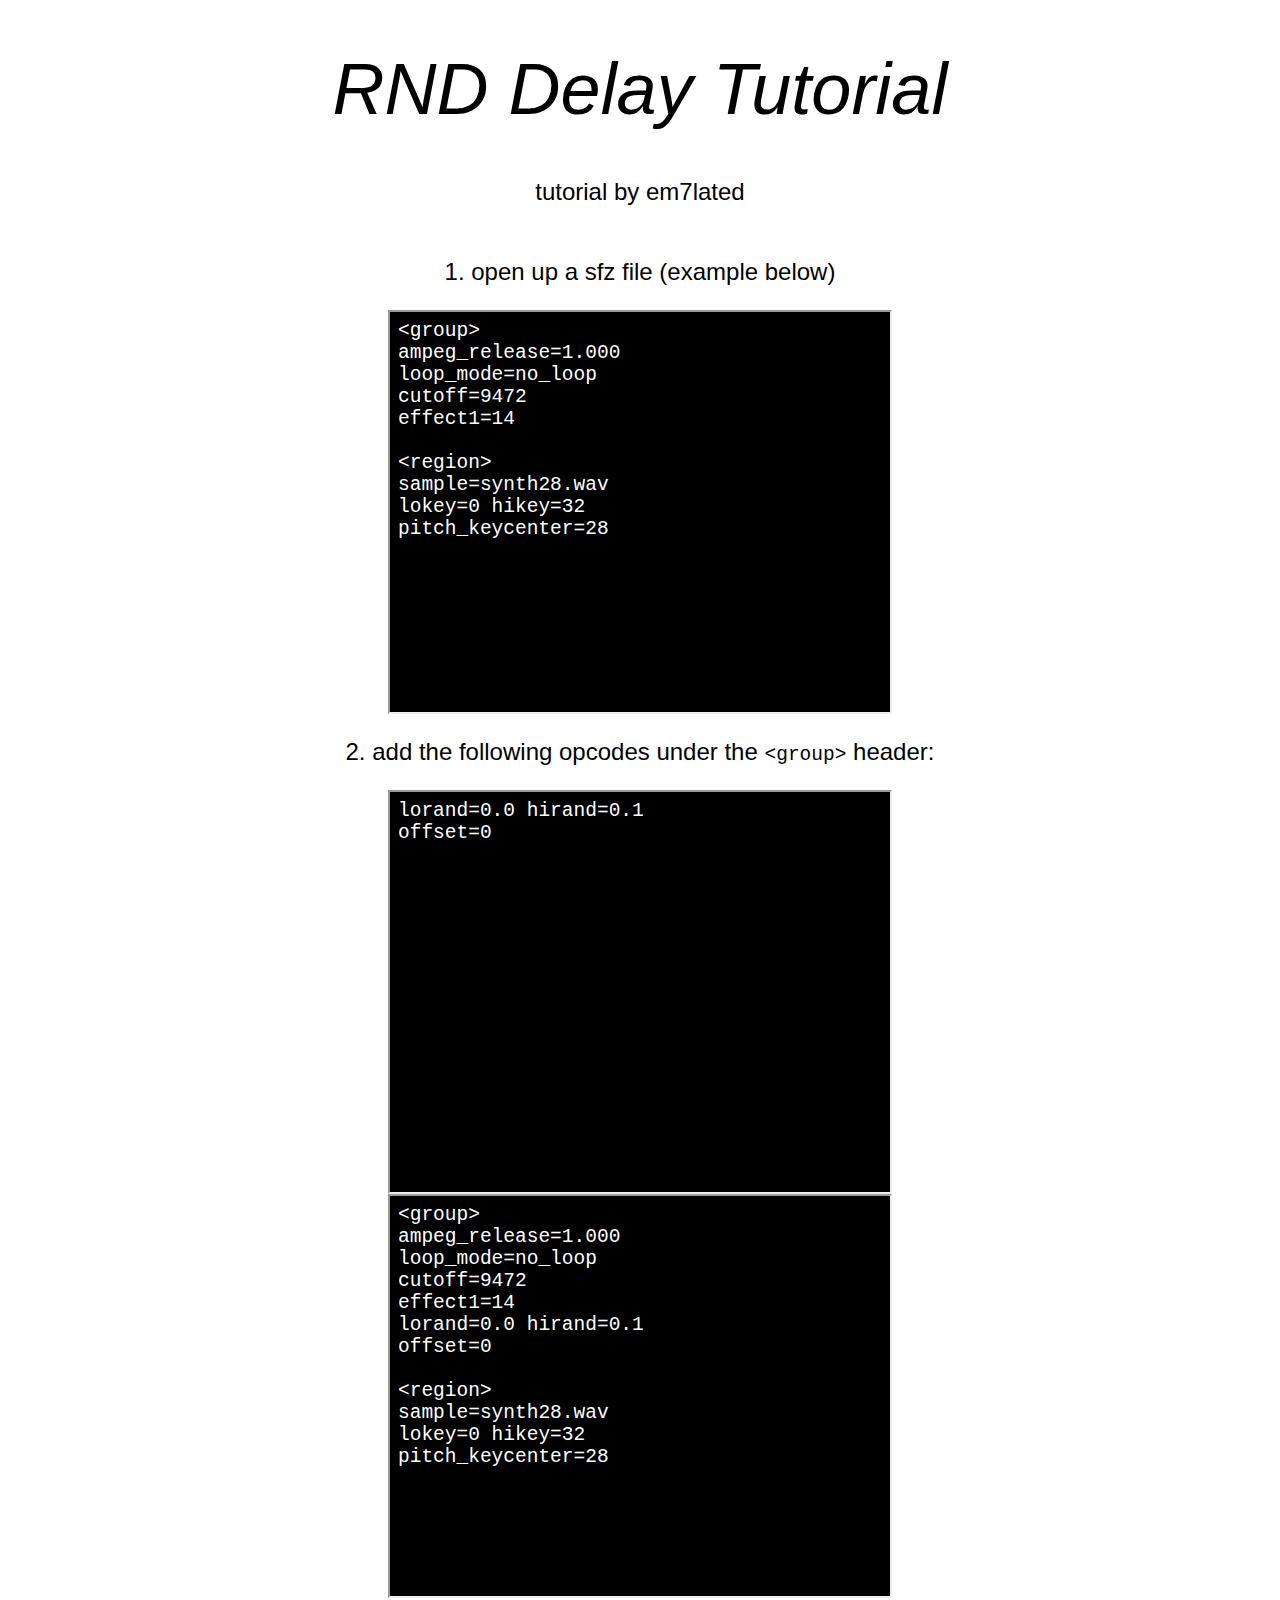
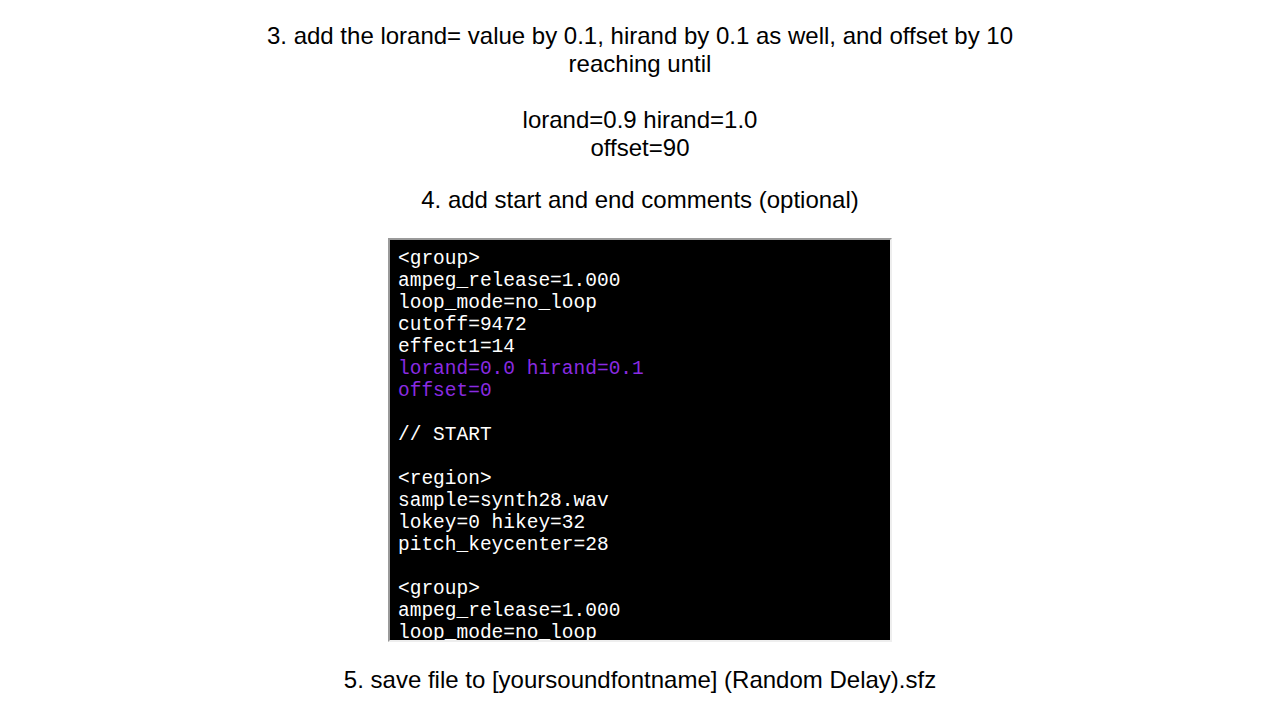
<file: index.html>
<!DOCTYPE html>
<html lang="en">
<head>
    <link rel="stylesheet" href="styles.css">
    <meta charset="UTF-8">
    <meta name="viewport" content="width=device-width, initial-scale=1.0">
    <title>RND Delay Tutorial</title>
</head>
<body>
    <h1>RND Delay Tutorial</h1>
    <p>tutorial by em7lated</p>
    <p><br>1. open up a sfz file (example below)</p>
    <iframe src="sfz_snippet.html" height="400" width="500"></iframe>
    <p>2. add the following opcodes under the <code>&lt;group&gt;</code> header:</p>
    <iframe src="opcodes.html" height="400" width="500"></iframe>
    <iframe src="sfz_snippet2.html" height="400" width="500"></iframe>
    <p>3. add the lorand= value by 0.1, hirand by 0.1 as well, and offset by 10<br>reaching until<br><br>lorand=0.9 hirand=1.0<br>offset=90</p>
    <p>4. add start and end comments (optional)</p>
    <iframe src="final_sfz_snippet.html" height="400" width="500"></iframe>
    <p>5. save file to [yoursoundfontname] (Random Delay).sfz</p>
</body>
</html>
</file>
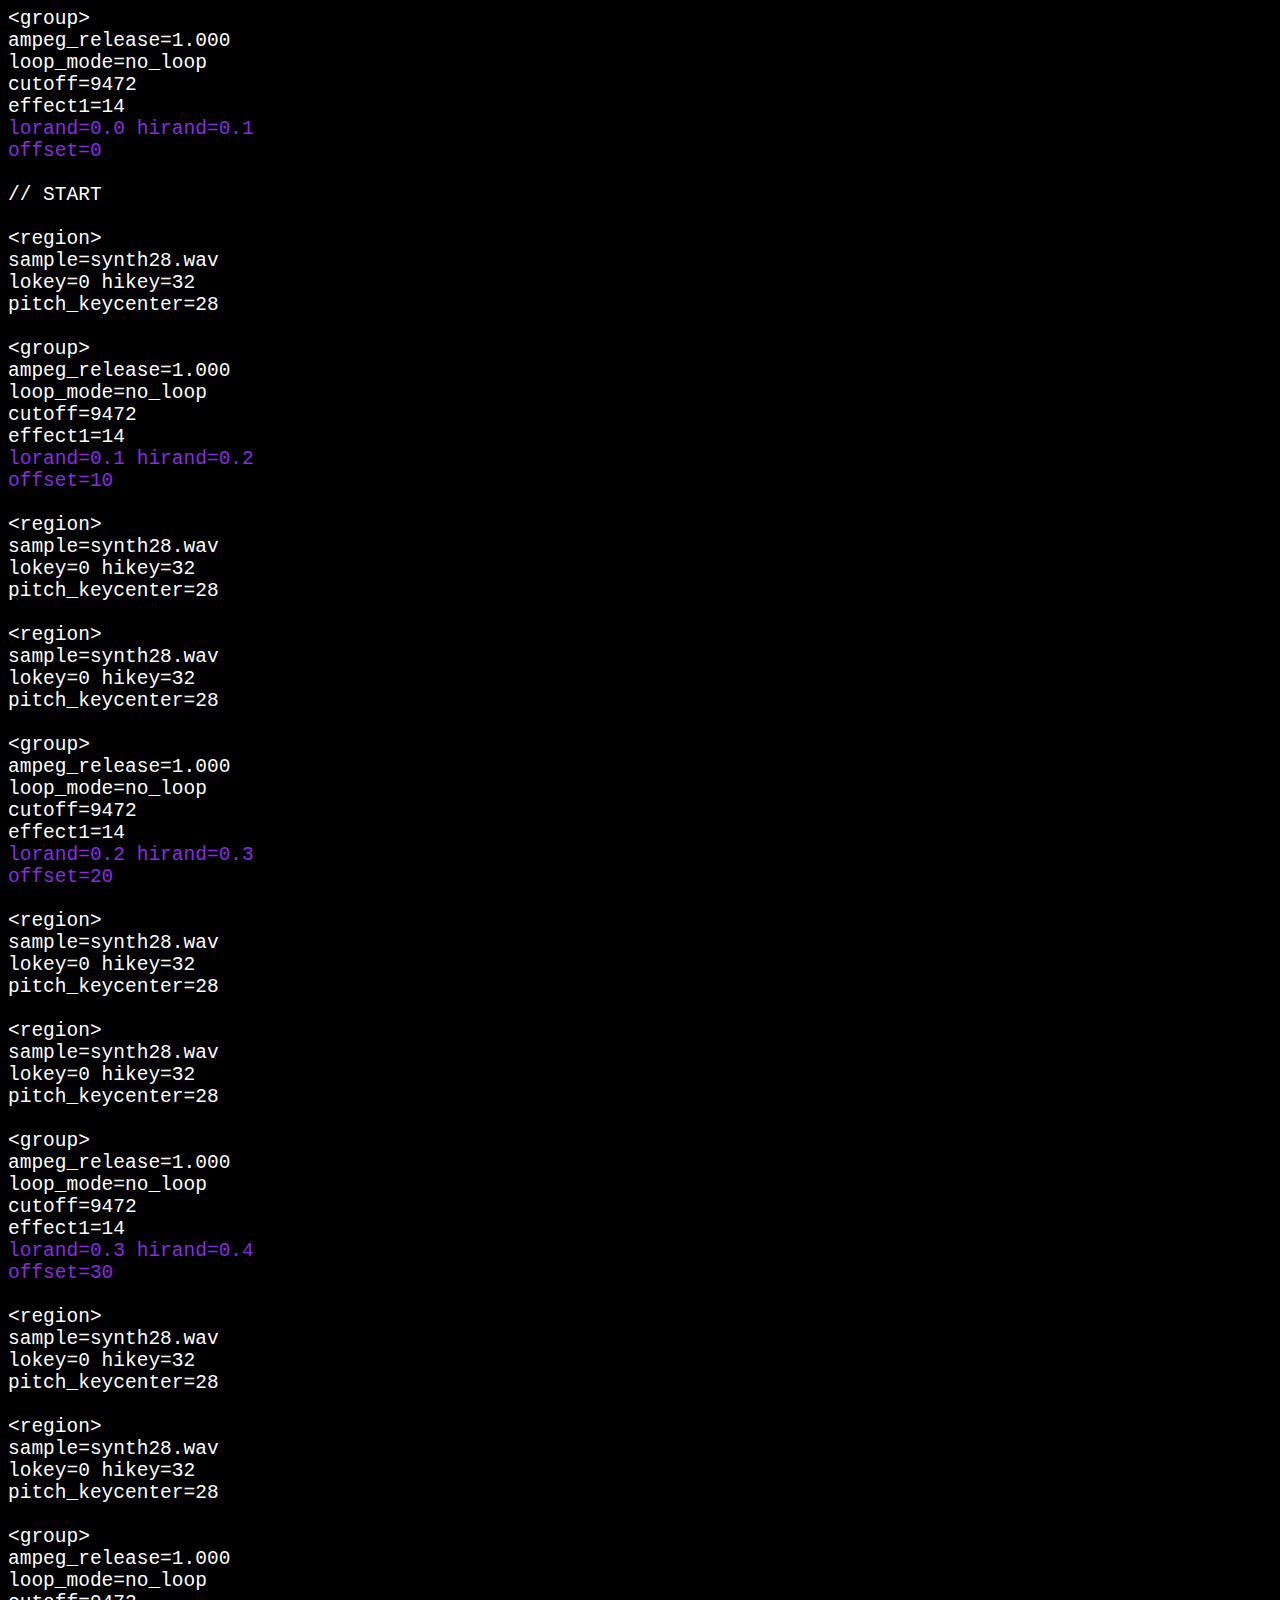
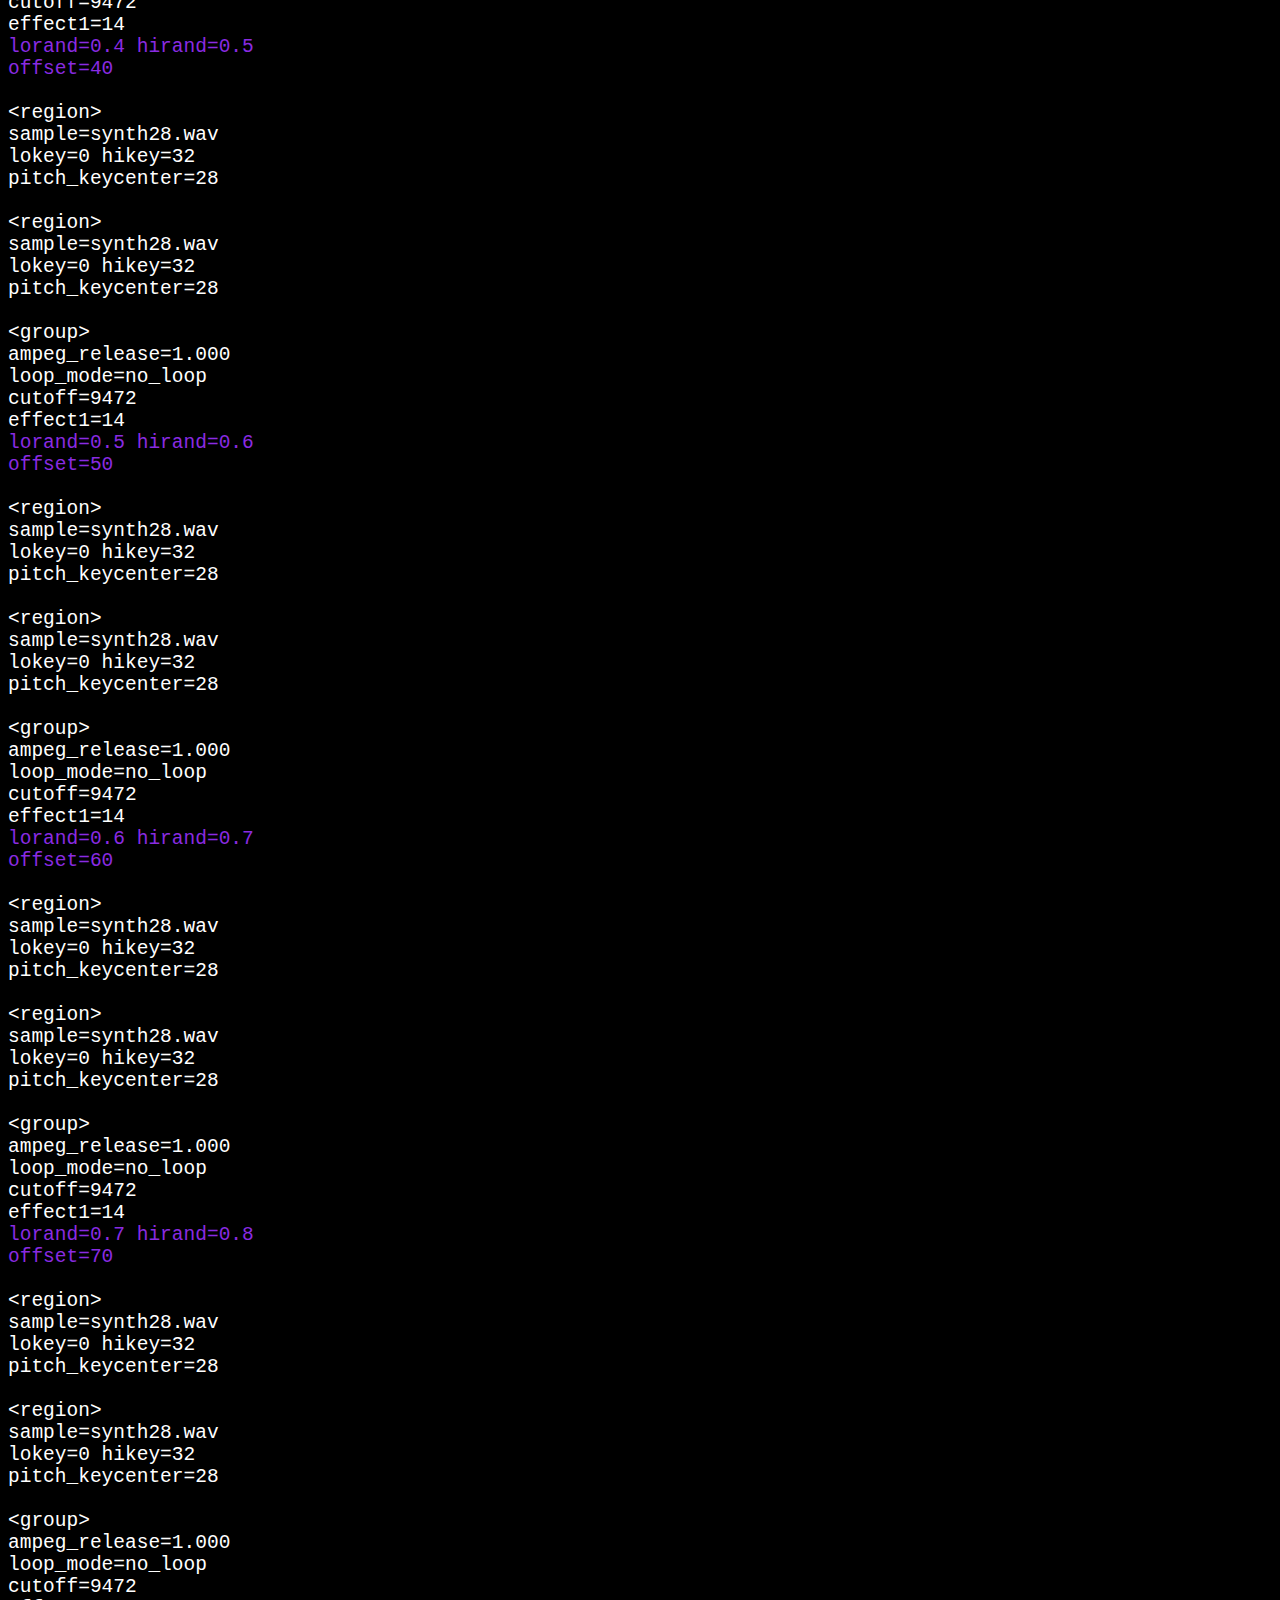
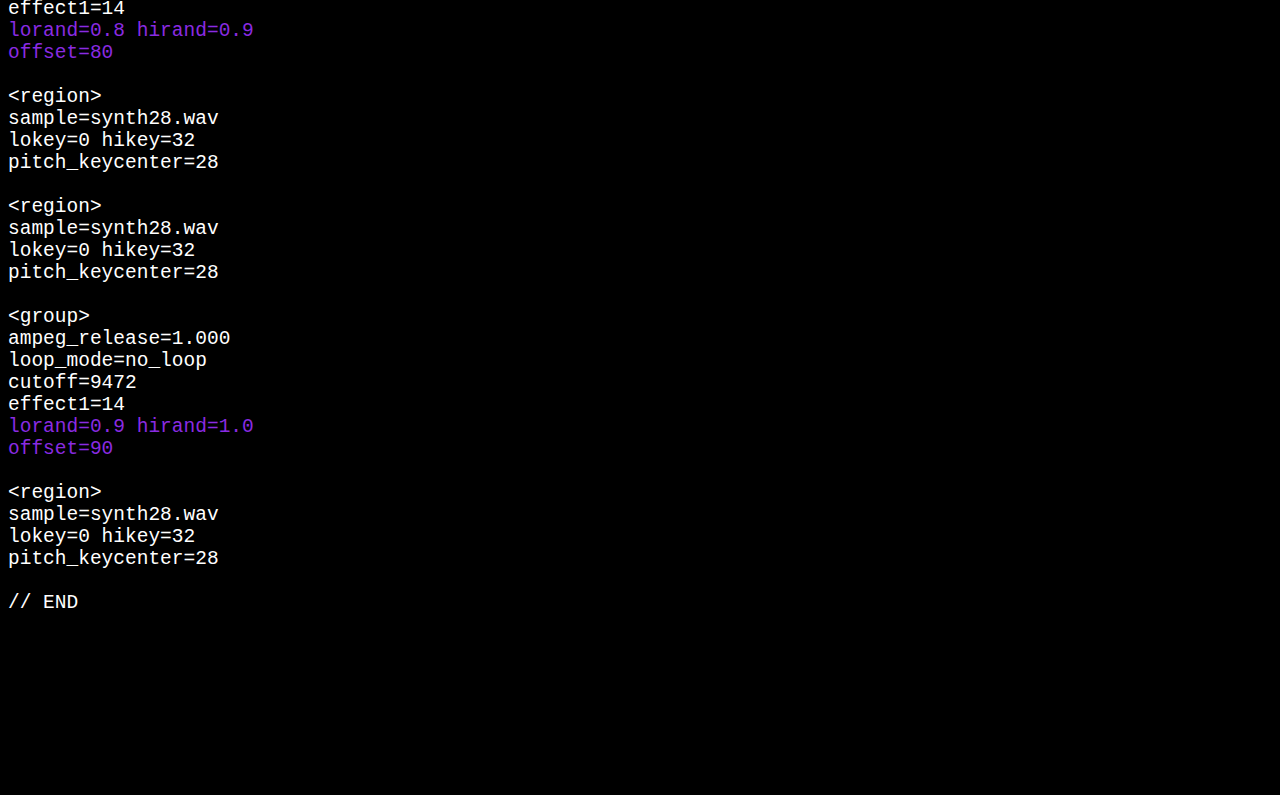
<file: final_sfz_snippet.html>
<!DOCTYPE html>
<html lang="en">
<head>
<style>
body {background-color: black;}
code {font-size: 150%;}
code {color: white;}
</style>
    <meta charset="UTF-8">
    <meta name="viewport" content="width=device-width, initial-scale=1.0">
    <title>Document</title>
</head>
<body>
    <code>&lt;group&gt;<br>ampeg_release=1.000<br>loop_mode=no_loop<br>cutoff=9472<br>effect1=14<br><span style="color: blueviolet;">lorand=0.0 hirand=0.1<br>offset=0</span><br><br>&#47;&#47; START<br><br>&lt;region&gt;<br>sample=synth28.wav<br>lokey=0 hikey=32<br>pitch_keycenter=28<br><br>&lt;group&gt;<br>ampeg_release=1.000<br>loop_mode=no_loop<br>cutoff=9472<br>effect1=14<br><span style="color: blueviolet;">lorand=0.1 hirand=0.2<br>offset=10</span><br><br>&lt;region&gt;<br>sample=synth28.wav<br>lokey=0 hikey=32<br>pitch_keycenter=28<br><br>&lt;region&gt;<br>sample=synth28.wav<br>lokey=0 hikey=32<br>pitch_keycenter=28<br><br>&lt;group&gt;<br>ampeg_release=1.000<br>loop_mode=no_loop<br>cutoff=9472<br>effect1=14<br><span style="color: blueviolet;">lorand=0.2 hirand=0.3<br>offset=20</span><br><br>&lt;region&gt;<br>sample=synth28.wav<br>lokey=0 hikey=32<br>pitch_keycenter=28<br><br>&lt;region&gt;<br>sample=synth28.wav<br>lokey=0 hikey=32<br>pitch_keycenter=28<br><br>&lt;group&gt;<br>ampeg_release=1.000<br>loop_mode=no_loop<br>cutoff=9472<br>effect1=14<br><span style="color: blueviolet;">lorand=0.3 hirand=0.4<br>offset=30</span><br><br>&lt;region&gt;<br>sample=synth28.wav<br>lokey=0 hikey=32<br>pitch_keycenter=28<br><br>&lt;region&gt;<br>sample=synth28.wav<br>lokey=0 hikey=32<br>pitch_keycenter=28<br><br>&lt;group&gt;<br>ampeg_release=1.000<br>loop_mode=no_loop<br>cutoff=9472<br>effect1=14<br><span style="color: blueviolet;">lorand=0.4 hirand=0.5<br>offset=40</span><br><br>&lt;region&gt;<br>sample=synth28.wav<br>lokey=0 hikey=32<br>pitch_keycenter=28<br><br>&lt;region&gt;<br>sample=synth28.wav<br>lokey=0 hikey=32<br>pitch_keycenter=28<br><br>&lt;group&gt;<br>ampeg_release=1.000<br>loop_mode=no_loop<br>cutoff=9472<br>effect1=14<br><span style="color: blueviolet;">lorand=0.5 hirand=0.6<br>offset=50</span><br><br>&lt;region&gt;<br>sample=synth28.wav<br>lokey=0 hikey=32<br>pitch_keycenter=28<br><br>&lt;region&gt;<br>sample=synth28.wav<br>lokey=0 hikey=32<br>pitch_keycenter=28<br><br>&lt;group&gt;<br>ampeg_release=1.000<br>loop_mode=no_loop<br>cutoff=9472<br>effect1=14<br><span style="color: blueviolet;">lorand=0.6 hirand=0.7<br>offset=60</span><br><br>&lt;region&gt;<br>sample=synth28.wav<br>lokey=0 hikey=32<br>pitch_keycenter=28<br><br>&lt;region&gt;<br>sample=synth28.wav<br>lokey=0 hikey=32<br>pitch_keycenter=28<br><br>&lt;group&gt;<br>ampeg_release=1.000<br>loop_mode=no_loop<br>cutoff=9472<br>effect1=14<br><span style="color: blueviolet;">lorand=0.7 hirand=0.8<br>offset=70</span><br><br>&lt;region&gt;<br>sample=synth28.wav<br>lokey=0 hikey=32<br>pitch_keycenter=28<br><br>&lt;region&gt;<br>sample=synth28.wav<br>lokey=0 hikey=32<br>pitch_keycenter=28<br><br>&lt;group&gt;<br>ampeg_release=1.000<br>loop_mode=no_loop<br>cutoff=9472<br>effect1=14<br><span style="color: blueviolet;">lorand=0.8 hirand=0.9<br>offset=80</span><br><br>&lt;region&gt;<br>sample=synth28.wav<br>lokey=0 hikey=32<br>pitch_keycenter=28<br><br>&lt;region&gt;<br>sample=synth28.wav<br>lokey=0 hikey=32<br>pitch_keycenter=28<br><br>&lt;group&gt;<br>ampeg_release=1.000<br>loop_mode=no_loop<br>cutoff=9472<br>effect1=14<br><span style="color: blueviolet;">lorand=0.9 hirand=1.0<br>offset=90</span><br><br>&lt;region&gt;<br>sample=synth28.wav<br>lokey=0 hikey=32<br>pitch_keycenter=28<br><br>&#47;&#47; END</code>
</body>
</html>
</file>
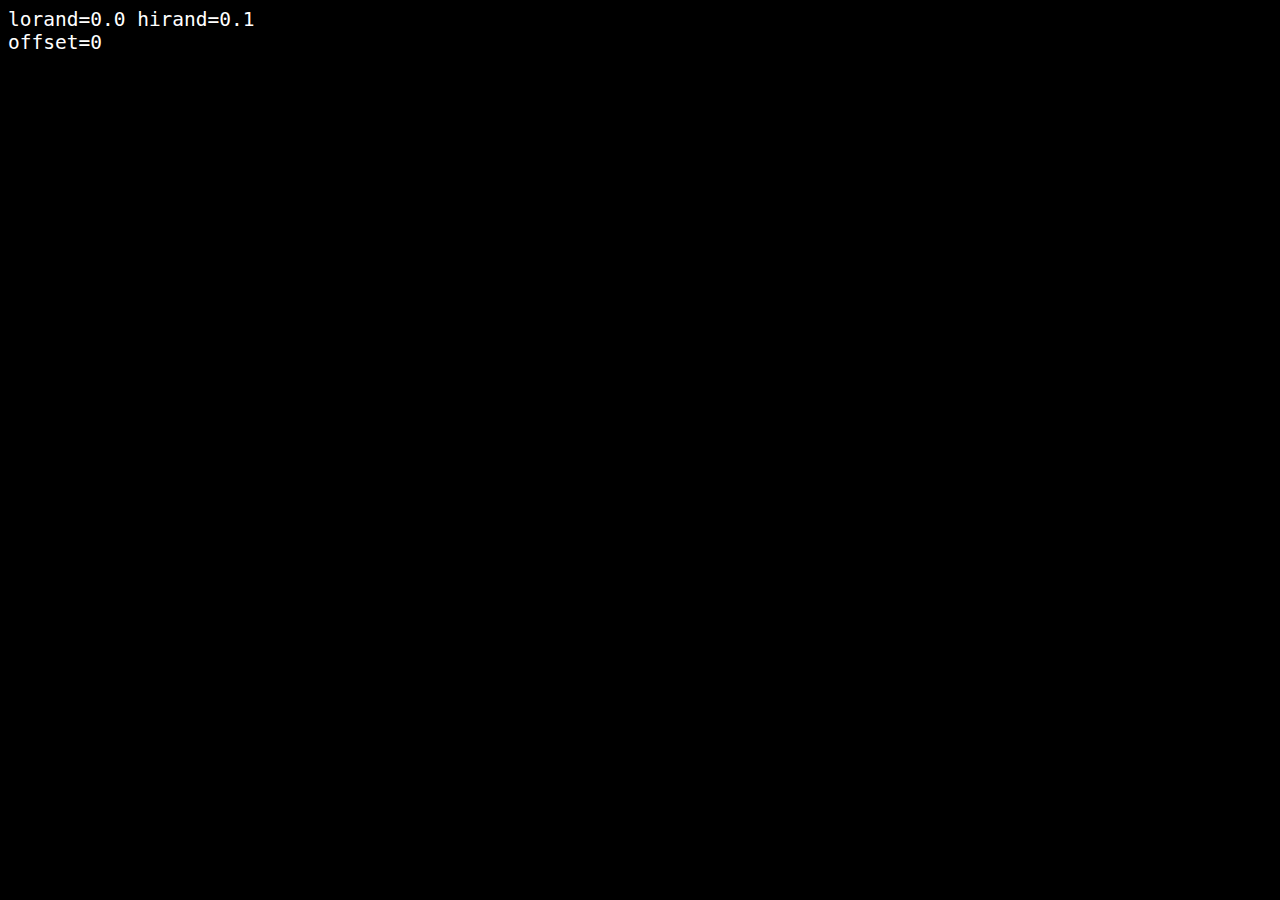
<file: opcodes.html>
<!DOCTYPE html>
<html lang="en">
<head>
<style>
body {background-color: black;}
code {font-size: 150%;}
code {color: white;}
</style>
    <meta charset="UTF-8">
    <meta name="viewport" content="width=device-width, initial-scale=1.0">
    <title>Document</title>
</head>
<body>
    <code>lorand=0.0 hirand=0.1<br>offset=0</code>
</body>
</html>
</file>
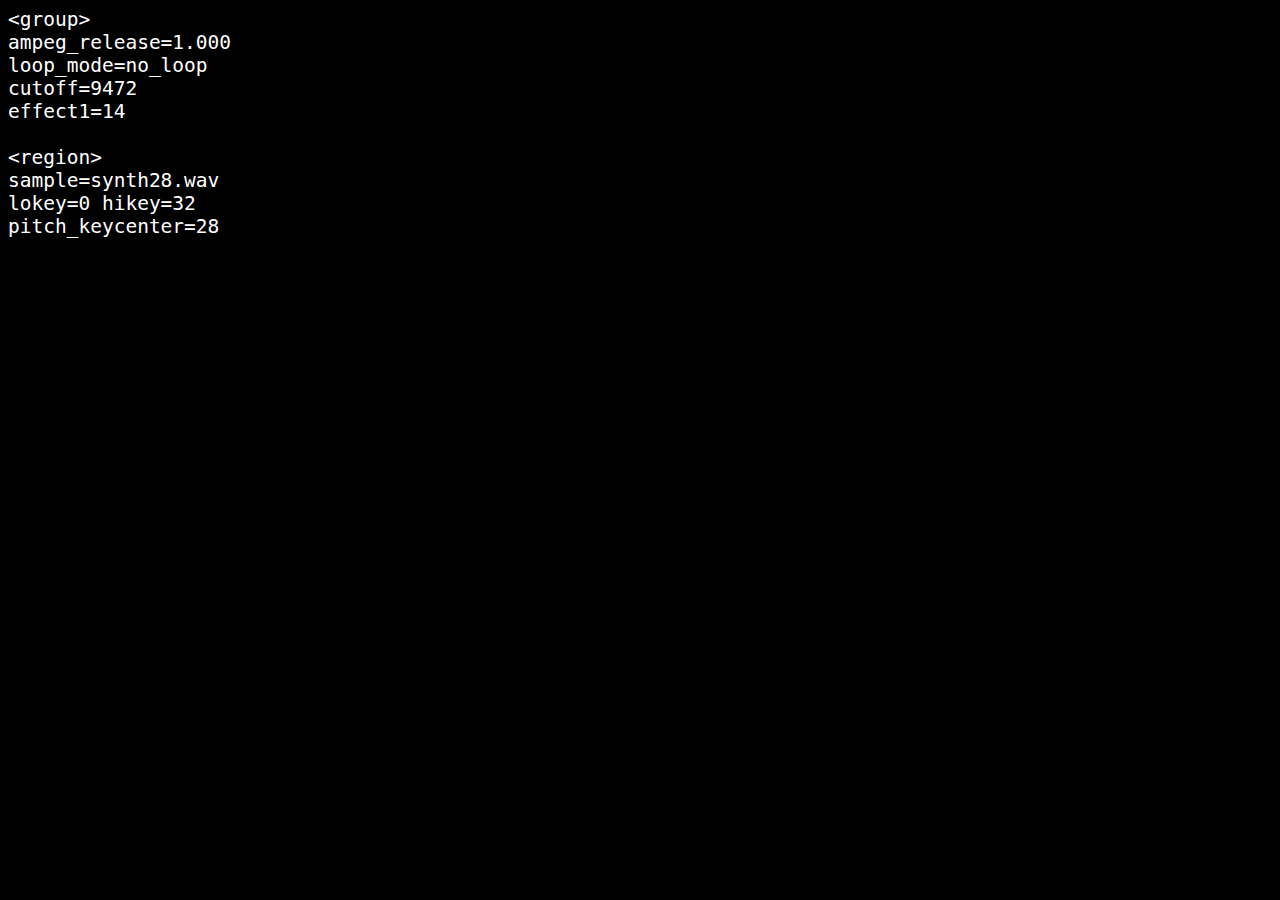
<file: sfz_snippet.html>
<!DOCTYPE html>
<html lang="en">
<head>
<style>
body {background-color: black;}
code {font-size: 150%;}
code {color: white;}
</style>
    <meta charset="UTF-8">
    <meta name="viewport" content="width=device-width, initial-scale=1.0">
    <title>Document</title>
</head>
<body>
    <code>&lt;group&gt;<br>ampeg_release=1.000<br>loop_mode=no_loop<br>cutoff=9472<br>effect1=14</code>
    <code><br><br>&lt;region&gt;<br>sample=synth28.wav<br>lokey=0 hikey=32<br>pitch_keycenter=28</code>
</body>
</html>
</file>
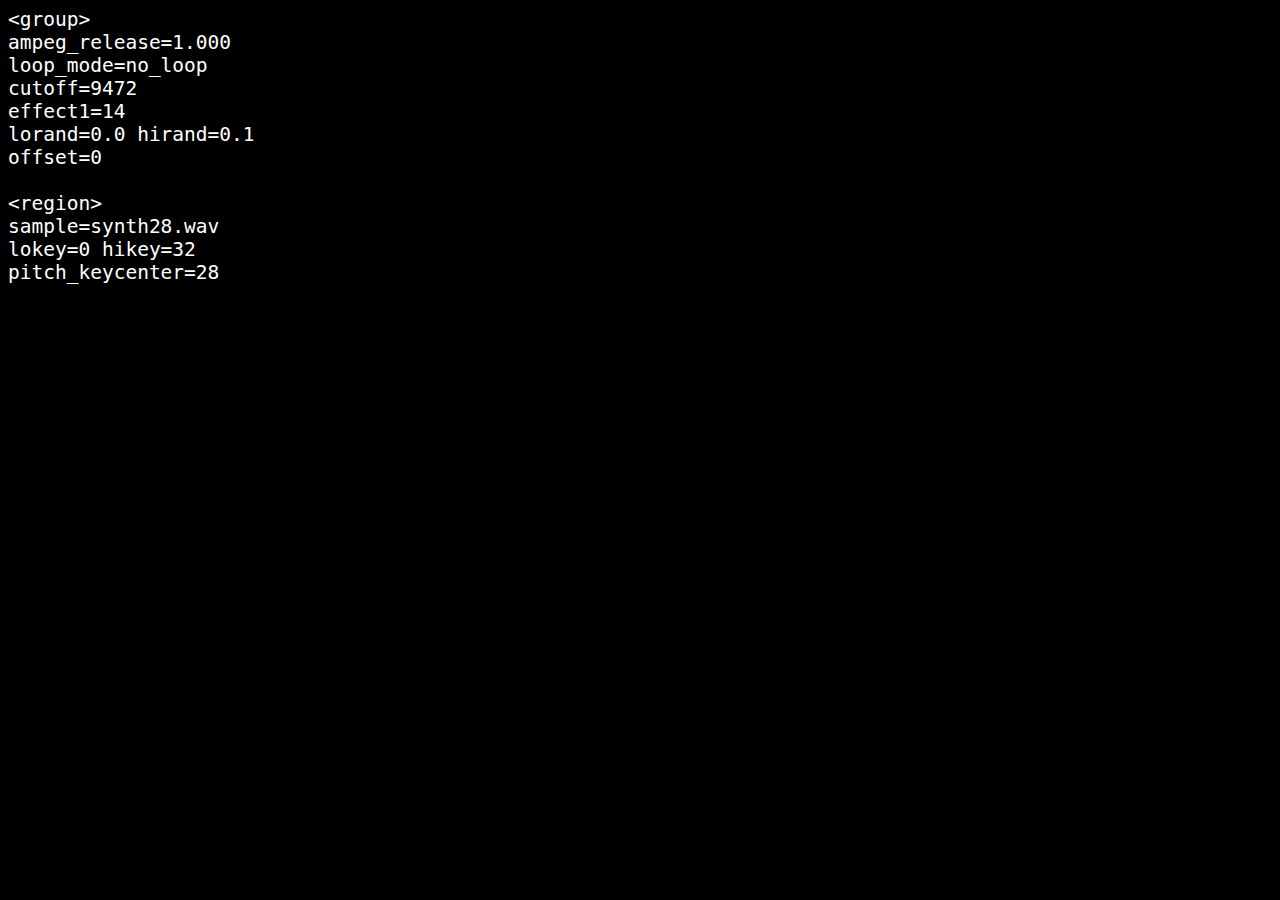
<file: sfz_snippet2.html>
<!DOCTYPE html>
<html lang="en">
<head>
<style>
body {background-color: black;}
code {font-size: 150%;}
code {color: white;}
</style>
    <meta charset="UTF-8">
    <meta name="viewport" content="width=device-width, initial-scale=1.0">
    <title>Document</title>
</head>
<body>
    <code>&lt;group&gt;<br>ampeg_release=1.000<br>loop_mode=no_loop<br>cutoff=9472<br>effect1=14<br>lorand=0.0 hirand=0.1<br>offset=0</code>
    <code><br><br>&lt;region&gt;<br>sample=synth28.wav<br>lokey=0 hikey=32<br>pitch_keycenter=28</code>
</body>
</html>
</file>
<file: styles.css>
h1 {
    font-size: 450%;
    font-style: italic;
    font-weight: 500;
    text-align: center;
    font-family: Arial, Helvetica, sans-serif;
}

p {
    font-size: 150%;
    text-align: center;
    font-family: Arial, Helvetica, sans-serif;
}

img {
  display: block;
  margin-left: auto;
  margin-right: auto;
  width: 50%;
}

iframe {
  display: block;
  margin-left: auto;
  margin-right: auto;
  width: 500px;
}
</file>
